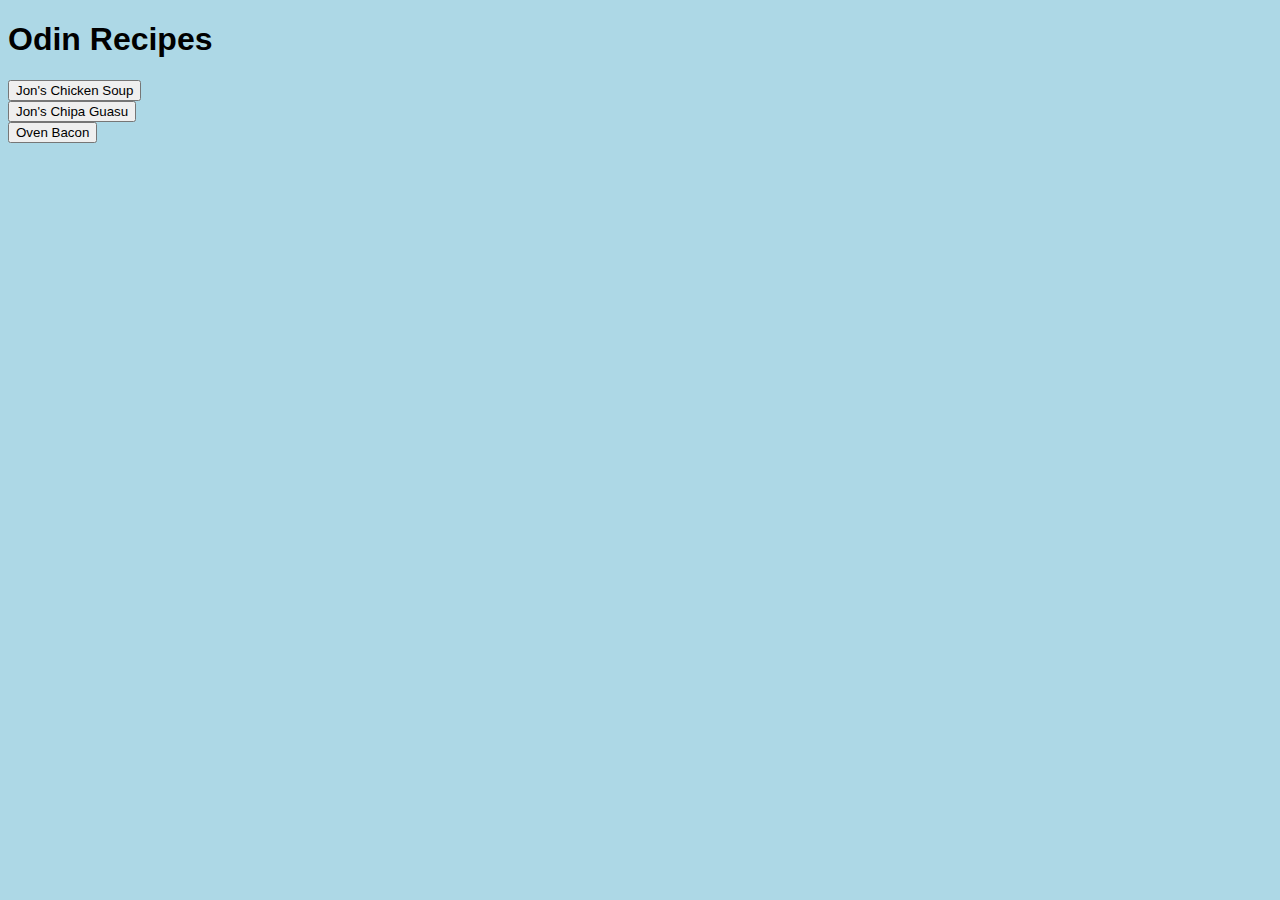
<file: index.html>
<!DOCTYPE html>
<html lang="en">
    <meta charset="UTF-8">
    <title>My Recipes</title>
    <head>
        <link rel="stylesheet" href="style.css">
    </head>
    <body>
        <h1>Odin Recipes</h1>
            <a href="recipes/chicken-soup.html"><button>Jon's Chicken Soup</button></a>
            <br>
            <a href="recipes/chipa-guasu.html"><button>Jon's Chipa Guasu</button></a>
            <br>
            <a href="recipes/oven-bacon.html"><button>Oven Bacon</button></a>
    </body>
</html>
</file>
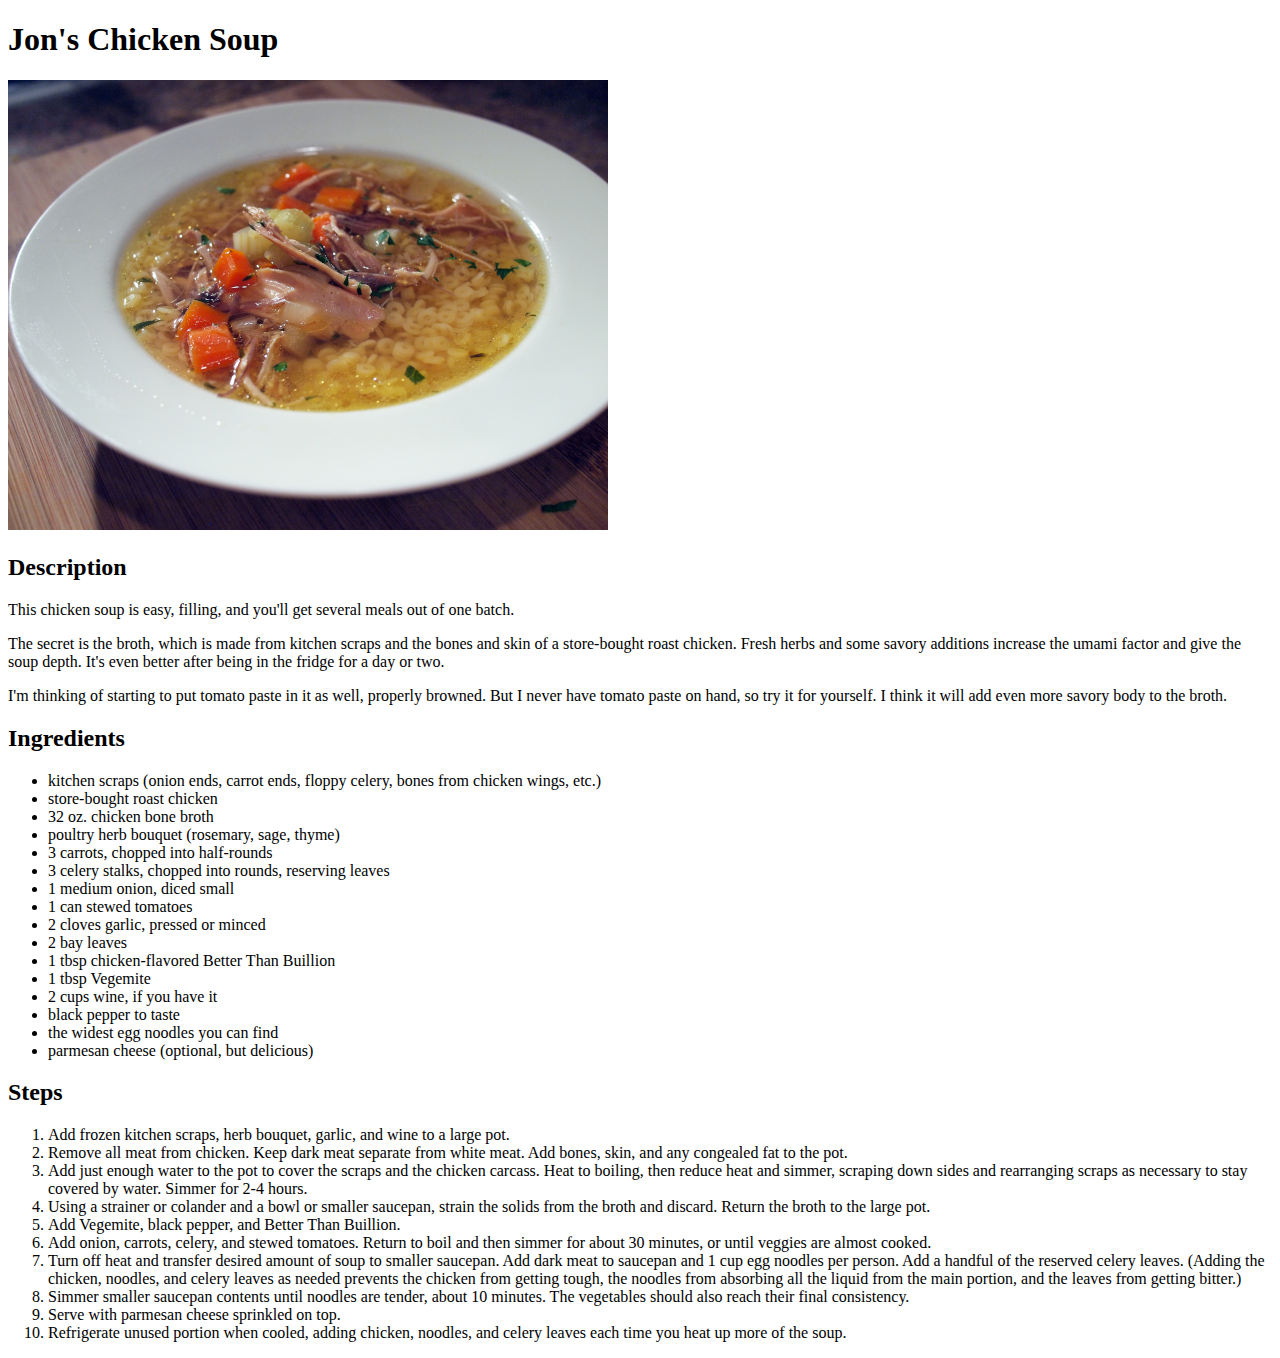
<file: recipes/chicken-soup.html>
<!DOCTYPE html>
<html lang="en">
<head>
    <meta charset="UTF-8">
    <title>Jon's Chicken Soup</title>
</head>
<body>
    <h1>Jon's Chicken Soup</h1>
    <img src="../images/chicken-noodle-soup.jpg" alt="A bowl of chicken noodle soup">
    <h2>Description</h2>
    <p>This chicken soup is easy, filling, and you'll get several meals out of one batch.</p>
    <p>The secret is the broth, which is made from kitchen scraps and the bones and skin of a store-bought roast
        chicken.  Fresh herbs and some savory additions increase the umami factor and give the soup depth.  It's 
        even better after being in the fridge for a day or two.</p>
    <p>I'm thinking of starting to put tomato paste in it as well, properly browned.  But I never have tomato paste
        on hand, so try it for yourself.  I think it will add even more savory body to the broth.
    </p>
    <h2>Ingredients</h2>
    <ul>
        <li>kitchen scraps (onion ends, carrot ends, floppy celery, bones from chicken wings, etc.)</li>
        <li>store-bought roast chicken</li>
        <li>32 oz. chicken bone broth</li>
        <li>poultry herb bouquet (rosemary, sage, thyme)</li>
        <li>3 carrots, chopped into half-rounds</li>
        <li>3 celery stalks, chopped into rounds, reserving leaves</li>
        <li>1 medium onion, diced small</li>
        <li>1 can stewed tomatoes</li>
        <li>2 cloves garlic, pressed or minced</li>
        <li>2 bay leaves</li>
        <li>1 tbsp chicken-flavored Better Than Buillion</li>
        <li>1 tbsp Vegemite</li>
        <li>2 cups wine, if you have it</li>
        <li>black pepper to taste</li>
        <li>the widest egg noodles you can find</li>
        <li>parmesan cheese (optional, but delicious)</li>
    </ul>
    <h2>Steps</h2>
    <ol>
        <li>Add frozen kitchen scraps, herb bouquet, garlic, and wine to a large pot.</li>
        <li>Remove all meat from chicken.  Keep dark meat separate from white meat.  Add bones, skin, and any 
            congealed fat to the pot.</li>
        <li>Add just enough water to the pot to cover the scraps and the chicken carcass.  Heat to boiling, then 
            reduce heat and simmer, scraping down sides and rearranging scraps as necessary to stay covered by 
            water.  Simmer for 2-4 hours.</li>
        <li>Using a strainer or colander and a bowl or smaller saucepan, strain the solids from the broth and 
            discard.  Return the broth to the large pot.</li>
        <li>Add Vegemite, black pepper, and Better Than Buillion.</li>
        <li>Add onion, carrots, celery, and stewed tomatoes.  Return to boil and then simmer for about 30 minutes, 
            or until veggies are almost cooked.</li>
        <li>Turn off heat and transfer desired amount of soup to smaller saucepan.  Add dark meat to saucepan 
            and 1 cup egg noodles per person.  Add a handful of the reserved celery leaves. (Adding the chicken, 
            noodles, and celery leaves as needed prevents the chicken from getting tough, the noodles from 
            absorbing all the liquid from the main portion, and the leaves from getting bitter.)</li>
        <li>Simmer smaller saucepan contents until noodles are tender, about 10 minutes.  The vegetables should 
            also reach their final consistency.</li>
        <li>Serve with parmesan cheese sprinkled on top.</li>
        <li>Refrigerate unused portion when cooled, adding chicken, noodles, and celery leaves each time you 
            heat up more of the soup.</li>
    </ol>
    
</body>
</html>
</file>
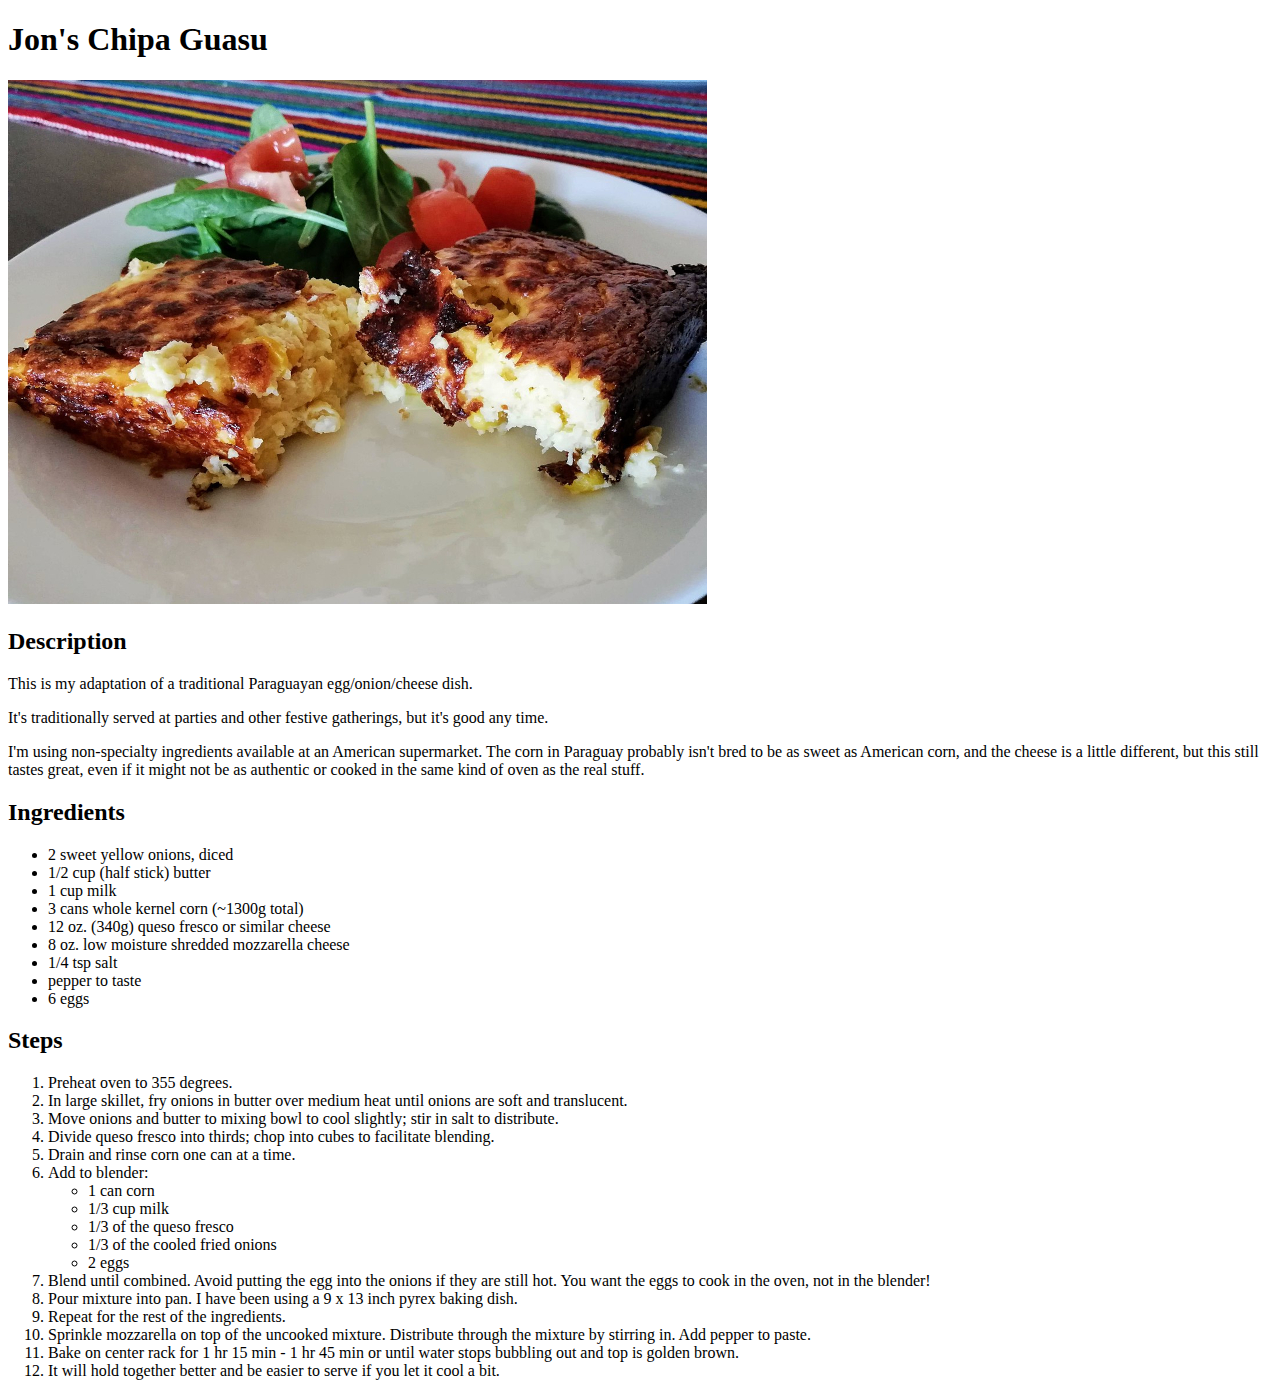
<file: recipes/chipa-guasu.html>
<!DOCTYPE html>
<html lang="en">
<head>
    <meta charset="UTF-8">
    <title>Jon's Chipa Guasu</title>
</head>
<body>
    <h1>Jon's Chipa Guasu</h1>
    <img src="../images/chipa-guasu.jpg" alt="Two pieces of chipa guasu on a plate with salad.">

    <h2>Description</h2>
    <p>This is my adaptation of a traditional Paraguayan egg/onion/cheese dish.</p>
    <p>It's traditionally served at parties and other festive gatherings, but it's good any time.</p>
    <p>I'm using non-specialty ingredients available at an American supermarket.  The corn in Paraguay probably 
        isn't bred to be as sweet as American corn, and the cheese is a little different, but this still tastes
        great, even if it might not be as authentic or cooked in the same kind of oven as the real stuff.</p>
    <h2>Ingredients</h2>
    <ul>
        <li>2 sweet yellow onions, diced</li>
        <li>1/2 cup (half stick) butter</li>
        <li>1 cup milk</li>
        <li>3 cans whole kernel corn (~1300g total)</li>
        <li>12 oz. (340g) queso fresco or similar cheese</li>
        <li>8 oz. low moisture shredded mozzarella cheese</li>
        <li>1/4 tsp salt</li>
        <li>pepper to taste</li>
        <li>6 eggs</li>
    </ul>
    <h2>Steps</h2>
    <ol>
        <li>Preheat oven to 355 degrees.</li>
        <li>In large skillet, fry onions in butter over medium heat until onions are soft and translucent.</li>
        <li>Move onions and butter to mixing bowl to cool slightly; stir in salt to distribute.</li>
        <li>Divide queso fresco into thirds; chop into cubes to facilitate blending.</li>
        <li>Drain and rinse corn one can at a time.</li>
        <li>Add to blender:</li>
            <ul>
                <li>1 can corn</li>
                <li>1/3 cup milk</li>
                <li>1/3 of the queso fresco</li>
                <li>1/3 of the cooled fried onions</li>
                <li>2 eggs</li>
            </ul>
        <li>Blend until combined.  Avoid putting the egg into the onions if they are still hot.  You want the eggs
            to cook in the oven, not in the blender!</li>
        <li>Pour mixture into pan.  I have been using a 9 x 13 inch pyrex baking dish.</li>
        <li>Repeat for the rest of the ingredients.</li>
        <li>Sprinkle mozzarella on top of the uncooked mixture.  Distribute through the mixture by stirring in. 
            Add pepper to paste.</li>
        <li>Bake on center rack for 1 hr 15 min - 1 hr 45 min or until water stops bubbling out and top is 
            golden brown.</li>
        <li>It will hold together better and be easier to serve if you let it cool a bit.</li>
    </ol>
    
</body>
</html>
</file>
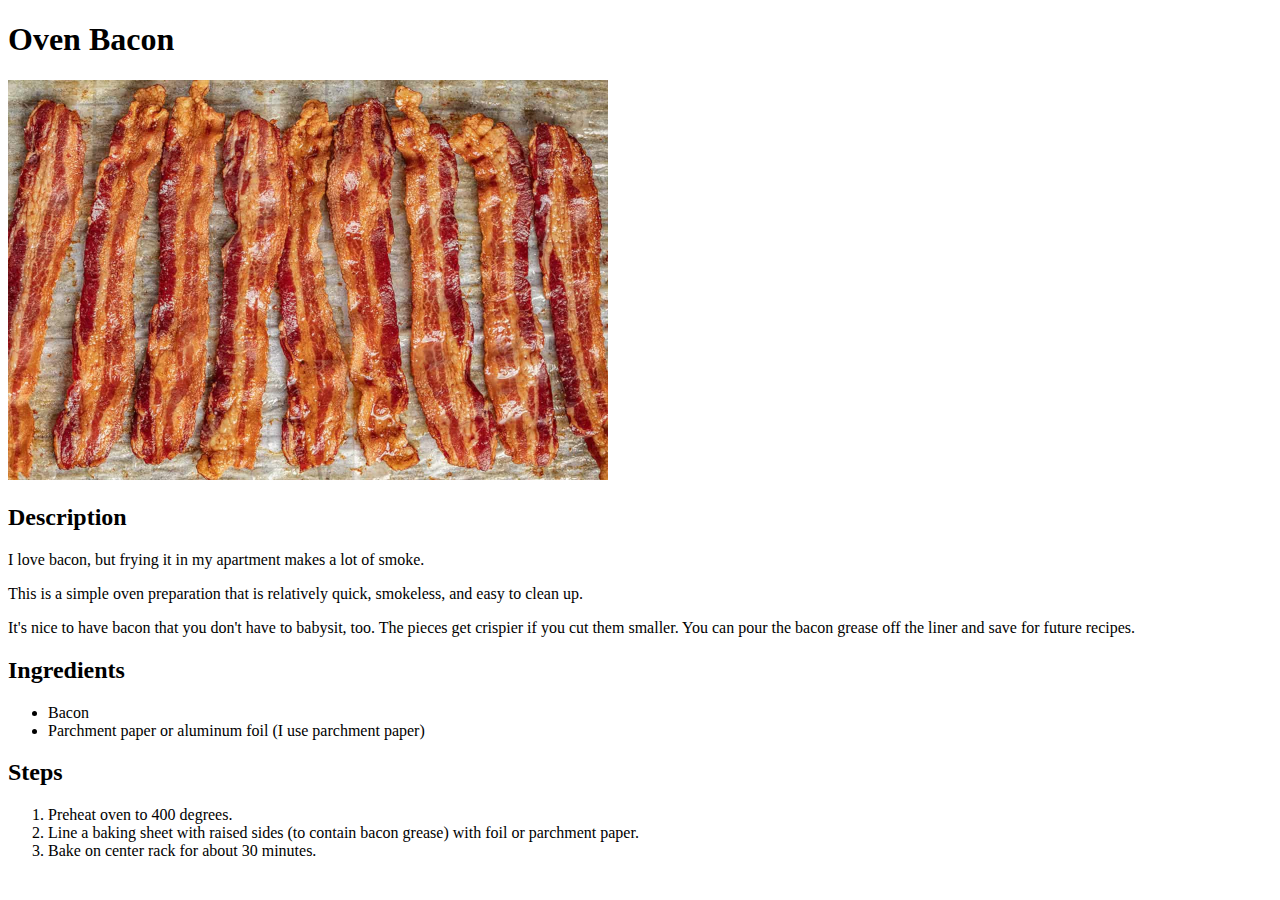
<file: recipes/oven-bacon.html>
<!DOCTYPE html>
<html lang="en">
<head>
    <meta charset="UTF-8">
    <title>Oven Bacon</title>
</head>
<body>
    <h1>Oven Bacon</h1>
    <img src="../images/oven-bacon.jpg" alt="Strips of baked bacon on a parchment paper covered pan.">

    <h2>Description</h2>
    <p>I love bacon, but frying it in my apartment makes a lot of smoke.</p>
    <p>This is a simple oven preparation that is relatively quick, smokeless, and easy to clean up.</p>
    <p>It's nice to have bacon that you don't have to babysit, too.  The pieces get crispier if you cut them 
        smaller.  You can pour the bacon grease off the liner and save for future recipes.</p>
    <h2>Ingredients</h2>
    <ul>
        <li>Bacon</li>
        <li>Parchment paper or aluminum foil (I use parchment paper)</li>
    </ul>
    <h2>Steps</h2>
    <ol>
        <li>Preheat oven to 400 degrees.</li>
        <li>Line a baking sheet with raised sides (to contain bacon grease) with foil or parchment paper.</li>
        <li>Bake on center rack for about 30 minutes.</li>
    </ol>
    
</body>
</html>
</file>
<file: style.css>
body {
    background-color: lightblue;
    font-family: Arial
}
</file>
